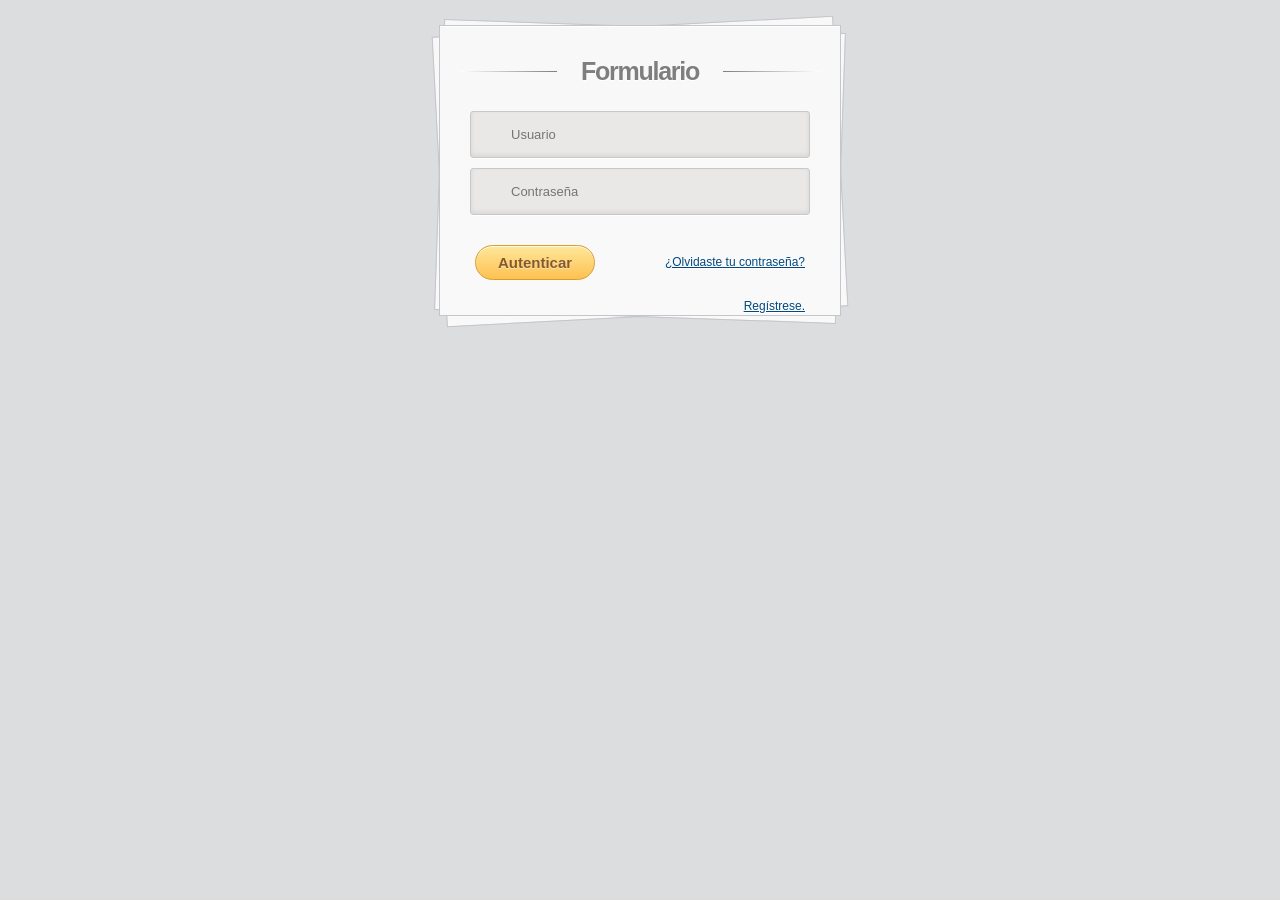
<file: LoginDemoApplication/public_html/index.html>
<!DOCTYPE html>
<!--
To change this license header, choose License Headers in Project Properties.
To change this template file, choose Tools | Templates
and open the template in the editor.
-->
<html>
    <head>
        <title>TODO supply a title</title>
        <meta charset="UTF-8">
        <meta name="viewport" content="width=device-width, initial-scale=1.0">
        <link href="css/loginCss.css" rel="stylesheet" type="text/css"/>
        <script src="http://ajax.googleapis.com/ajax/libs/jquery/1.11.1/jquery.min.js"></script>
        <script src="jscripts/loginJS.js" type="text/javascript"></script>
    </head>
    <body>
        <div class="container">
            <section id="content">
                <form action="">
                    <h1>Formulario</h1>
                    <div>
                        <input type="text" placeholder="Usuario" id="user" />
                    </div>
                    <div>
                        <input type="password" placeholder="Contraseña" id="clave" />
                    </div>
                    <div>
                        <input type="submit" id="login" value="Autenticar" />
                        <a href="olvidePassword.html">¿Olvidaste tu contraseña?</a>
                        <a href="registro.html">Regístrese.</a>
                    </div>
                </form>
            </section>
        </div>
    </body>
</html>
</file>
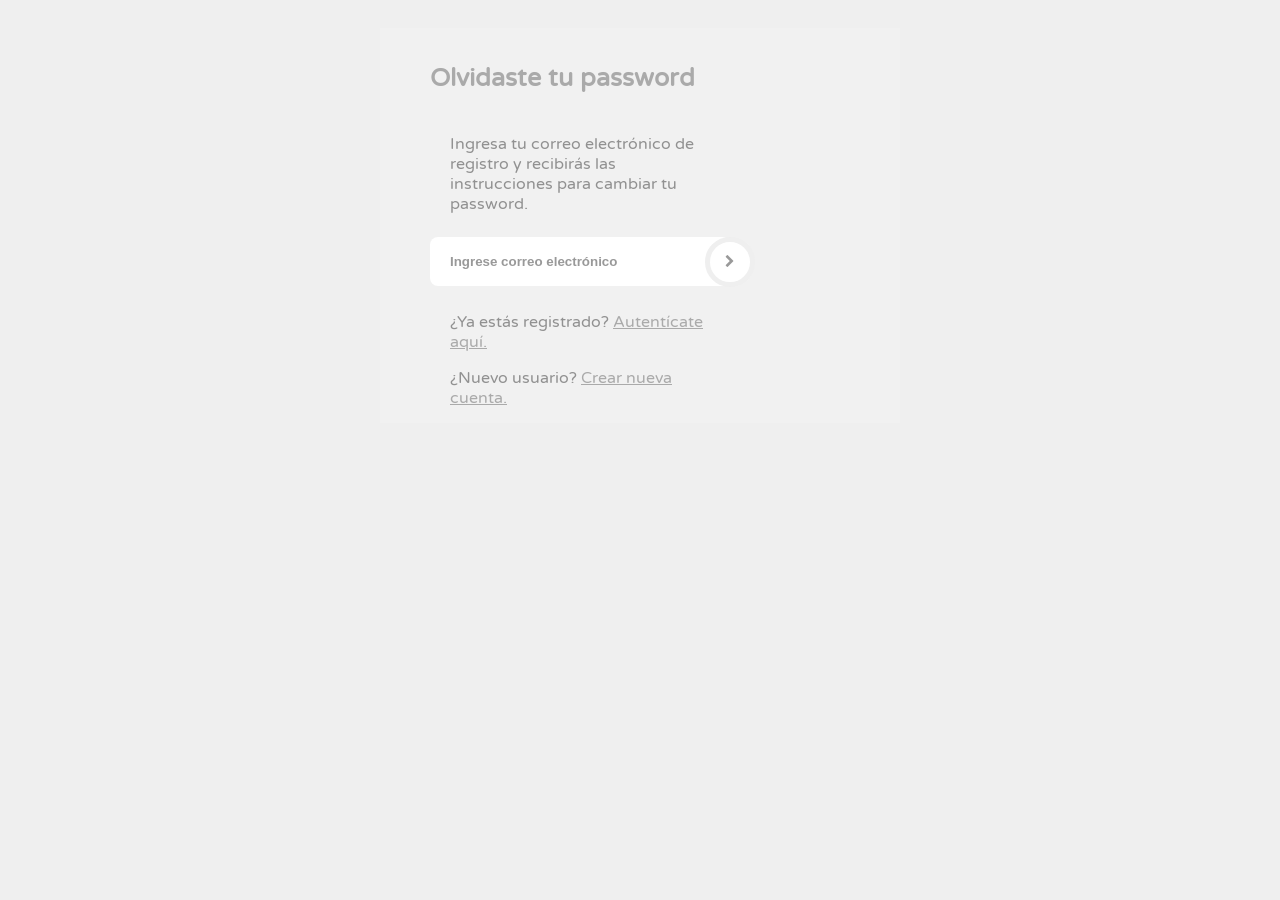
<file: LoginDemoApplication/public_html/olvidePassword.html>
<!DOCTYPE html>
<!--
To change this license header, choose License Headers in Project Properties.
To change this template file, choose Tools | Templates
and open the template in the editor.
-->
<html>
    <head>
        <title>Olvidaste tu Password</title>
        <meta charset="UTF-8">
        <meta name="viewport" content="width=device-width, initial-scale=1.0">
        <script src="http://ajax.googleapis.com/ajax/libs/jquery/1.11.1/jquery.min.js"></script>
        <link rel="stylesheet" href="//maxcdn.bootstrapcdn.com/font-awesome/4.3.0/css/font-awesome.min.css">
        <link href='http://fonts.googleapis.com/css?family=Varela+Round' rel="stylesheet" type="text/css"/>
        <link href="css/olvidePassword.css" rel="stylesheet" type="text/css"/>
    </head>
    <body>
        <div class="form">
            <div class="logo">Olvidaste tu password</div>
            
            <!-- Formulario Principal -->
            <div class="login-form-1">
                <form id="forgot-password-form" class="text-left">
                    <div class="etc-login-form">
                        <p>Ingresa tu correo electrónico de registro y recibirás las instrucciones para cambiar tu password.</p>
                    </div>
                    <div class="login-form-main-message"></div>
                    <div class="main-login-form">
                        <div class="login-group">
                            <div class="form-group">
                                <label for="fp_email" class="sr-only">Correo Electrónico</label>
                                <input type="email" class="form-control" id="fp_email" name="fp_email" placeholder="Ingrese correo electrónico">
                            </div>
                        </div>
                        <button type="submit" class="login-button" id="envioCorreo"><i class="fa fa-chevron-right"></i></button>
                    </div>
                    <div class="etc-login-form">
                        <p>¿Ya estás registrado? <a href="index.html">Autentícate aquí.</a></p>
                        <p>¿Nuevo usuario? <a href="registro.html">Crear nueva cuenta.</a></p>
                    </div>
                </form>
            </div>
            <!-- Formulario Principal -->
            
        </div>
    </body>
</html>
</file>
<file: LoginDemoApplication/public_html/css/loginCss.css>
/*
To change this license header, choose License Headers in Project Properties.
To change this template file, choose Tools | Templates
and open the template in the editor.
*/
/* 
    Created on : 21/11/2019, 08:48:02 PM
    Author     : Administrador
*/

body {
    background: #DCDDDF url(https://cssdeck.com/uploads/media/items/7/7AF2Qzt.png);
    color: #000;
    font: 14px Arial;
    margin: 0 auto;
    padding: 0;
    position: relative;
}
h1{ font-size:28px;}
h2{ font-size:26px;}
h3{ font-size:18px;}
h4{ font-size:16px;}
h5{ font-size:14px;}
h6{ font-size:12px;}
h1,h2,h3,h4,h5,h6{ color:#563D64;}
small{ font-size:10px;}
b, strong{ font-weight:bold;}
a{ text-decoration: none; }
a:hover{ text-decoration: underline; }
.left { float:left; }
.right { float:right; }
.alignleft { float: left; margin-right: 15px; }
.alignright { float: right; margin-left: 15px; }
.clearfix:after,
form:after {
    content: ".";
    display: block;
    height: 0;
    clear: both;
    visibility: hidden;
}
.container { margin: 25px auto; position: relative; width: 900px; }
#content {
    background: #f9f9f9;
    background: -moz-linear-gradient(top,  rgba(248,248,248,1) 0%, rgba(249,249,249,1) 100%);
    background: -webkit-linear-gradient(top,  rgba(248,248,248,1) 0%,rgba(249,249,249,1) 100%);
    background: -o-linear-gradient(top,  rgba(248,248,248,1) 0%,rgba(249,249,249,1) 100%);
    background: -ms-linear-gradient(top,  rgba(248,248,248,1) 0%,rgba(249,249,249,1) 100%);
    background: linear-gradient(top,  rgba(248,248,248,1) 0%,rgba(249,249,249,1) 100%);
    filter: progid:DXImageTransform.Microsoft.gradient( startColorstr='#f8f8f8', endColorstr='#f9f9f9',GradientType=0 );
    -webkit-box-shadow: 0 1px 0 #fff inset;
    -moz-box-shadow: 0 1px 0 #fff inset;
    -ms-box-shadow: 0 1px 0 #fff inset;
    -o-box-shadow: 0 1px 0 #fff inset;
    box-shadow: 0 1px 0 #fff inset;
    border: 1px solid #c4c6ca;
    margin: 0 auto;
    padding: 25px 0 0;
    position: relative;
    text-align: center;
    text-shadow: 0 1px 0 #fff;
    width: 400px;
}
#content h1 {
    color: #7E7E7E;
    font: bold 25px Helvetica, Arial, sans-serif;
    letter-spacing: -0.05em;
    line-height: 20px;
    margin: 10px 0 30px;
}
#content h1:before,
#content h1:after {
    content: "";
    height: 1px;
    position: absolute;
    top: 10px;
    width: 27%;
}
#content h1:after {
    background: rgb(126,126,126);
    background: -moz-linear-gradient(left,  rgba(126,126,126,1) 0%, rgba(255,255,255,1) 100%);
    background: -webkit-linear-gradient(left,  rgba(126,126,126,1) 0%,rgba(255,255,255,1) 100%);
    background: -o-linear-gradient(left,  rgba(126,126,126,1) 0%,rgba(255,255,255,1) 100%);
    background: -ms-linear-gradient(left,  rgba(126,126,126,1) 0%,rgba(255,255,255,1) 100%);
    background: linear-gradient(left,  rgba(126,126,126,1) 0%,rgba(255,255,255,1) 100%);
    right: 0;
}
#content h1:before {
    background: rgb(126,126,126);
    background: -moz-linear-gradient(right,  rgba(126,126,126,1) 0%, rgba(255,255,255,1) 100%);
    background: -webkit-linear-gradient(right,  rgba(126,126,126,1) 0%,rgba(255,255,255,1) 100%);
    background: -o-linear-gradient(right,  rgba(126,126,126,1) 0%,rgba(255,255,255,1) 100%);
    background: -ms-linear-gradient(right,  rgba(126,126,126,1) 0%,rgba(255,255,255,1) 100%);
    background: linear-gradient(right,  rgba(126,126,126,1) 0%,rgba(255,255,255,1) 100%);
    left: 0;
}
#content:after,
#content:before {
    background: #f9f9f9;
    background: -moz-linear-gradient(top,  rgba(248,248,248,1) 0%, rgba(249,249,249,1) 100%);
    background: -webkit-linear-gradient(top,  rgba(248,248,248,1) 0%,rgba(249,249,249,1) 100%);
    background: -o-linear-gradient(top,  rgba(248,248,248,1) 0%,rgba(249,249,249,1) 100%);
    background: -ms-linear-gradient(top,  rgba(248,248,248,1) 0%,rgba(249,249,249,1) 100%);
    background: linear-gradient(top,  rgba(248,248,248,1) 0%,rgba(249,249,249,1) 100%);
    filter: progid:DXImageTransform.Microsoft.gradient( startColorstr='#f8f8f8', endColorstr='#f9f9f9',GradientType=0 );
    border: 1px solid #c4c6ca;
    content: "";
    display: block;
    height: 100%;
    left: -1px;
    position: absolute;
    width: 100%;
}
#content:after {
    -webkit-transform: rotate(2deg);
    -moz-transform: rotate(2deg);
    -ms-transform: rotate(2deg);
    -o-transform: rotate(2deg);
    transform: rotate(2deg);
    top: 0;
    z-index: -1;
}
#content:before {
    -webkit-transform: rotate(-3deg);
    -moz-transform: rotate(-3deg);
    -ms-transform: rotate(-3deg);
    -o-transform: rotate(-3deg);
    transform: rotate(-3deg);
    top: 0;
    z-index: -2;
}
#content form { margin: 0 20px; position: relative }
#content form input[type="text"],
#content form input[type="password"] {
    -webkit-border-radius: 3px;
    -moz-border-radius: 3px;
    -ms-border-radius: 3px;
    -o-border-radius: 3px;
    border-radius: 3px;
    -webkit-box-shadow: 0 1px 0 #fff, 0 -2px 5px rgba(0,0,0,0.08) inset;
    -moz-box-shadow: 0 1px 0 #fff, 0 -2px 5px rgba(0,0,0,0.08) inset;
    -ms-box-shadow: 0 1px 0 #fff, 0 -2px 5px rgba(0,0,0,0.08) inset;
    -o-box-shadow: 0 1px 0 #fff, 0 -2px 5px rgba(0,0,0,0.08) inset;
    box-shadow: 0 1px 0 #fff, 0 -2px 5px rgba(0,0,0,0.08) inset;
    -webkit-transition: all 0.5s ease;
    -moz-transition: all 0.5s ease;
    -ms-transition: all 0.5s ease;
    -o-transition: all 0.5s ease;
    transition: all 0.5s ease;
    background: #eae7e7 url(https://cssdeck.com/uploads/media/items/8/8bcLQqF.png) no-repeat;
    border: 1px solid #c8c8c8;
    color: #777;
    font: 13px Helvetica, Arial, sans-serif;
    margin: 0 0 10px;
    padding: 15px 10px 15px 40px;
    width: 80%;
}
#content form input[type="text"]:focus,
#content form input[type="password"]:focus {
    -webkit-box-shadow: 0 0 2px #ed1c24 inset;
    -moz-box-shadow: 0 0 2px #ed1c24 inset;
    -ms-box-shadow: 0 0 2px #ed1c24 inset;
    -o-box-shadow: 0 0 2px #ed1c24 inset;
    box-shadow: 0 0 2px #ed1c24 inset;
    background-color: #fff;
    border: 1px solid #ed1c24;
    outline: none;
}
#username { background-position: 10px 10px !important }
#password { background-position: 10px -53px !important }
#content form input[type="submit"] {
    background: rgb(254,231,154);
    background: -moz-linear-gradient(top,  rgba(254,231,154,1) 0%, rgba(254,193,81,1) 100%);
    background: -webkit-linear-gradient(top,  rgba(254,231,154,1) 0%,rgba(254,193,81,1) 100%);
    background: -o-linear-gradient(top,  rgba(254,231,154,1) 0%,rgba(254,193,81,1) 100%);
    background: -ms-linear-gradient(top,  rgba(254,231,154,1) 0%,rgba(254,193,81,1) 100%);
    background: linear-gradient(top,  rgba(254,231,154,1) 0%,rgba(254,193,81,1) 100%);
    filter: progid:DXImageTransform.Microsoft.gradient( startColorstr='#fee79a', endColorstr='#fec151',GradientType=0 );
    -webkit-border-radius: 30px;
    -moz-border-radius: 30px;
    -ms-border-radius: 30px;
    -o-border-radius: 30px;
    border-radius: 30px;
    -webkit-box-shadow: 0 1px 0 rgba(255,255,255,0.8) inset;
    -moz-box-shadow: 0 1px 0 rgba(255,255,255,0.8) inset;
    -ms-box-shadow: 0 1px 0 rgba(255,255,255,0.8) inset;
    -o-box-shadow: 0 1px 0 rgba(255,255,255,0.8) inset;
    box-shadow: 0 1px 0 rgba(255,255,255,0.8) inset;
    border: 1px solid #D69E31;
    color: #85592e;
    cursor: pointer;
    float: left;
    font: bold 15px Helvetica, Arial, sans-serif;
    height: 35px;
    margin: 20px 0 35px 15px;
    position: relative;
    text-shadow: 0 1px 0 rgba(255,255,255,0.5);
    width: 120px;
}
#content form input[type="submit"]:hover {
    background: rgb(254,193,81);
    background: -moz-linear-gradient(top,  rgba(254,193,81,1) 0%, rgba(254,231,154,1) 100%);
    background: -webkit-linear-gradient(top,  rgba(254,193,81,1) 0%,rgba(254,231,154,1) 100%);
    background: -o-linear-gradient(top,  rgba(254,193,81,1) 0%,rgba(254,231,154,1) 100%);
    background: -ms-linear-gradient(top,  rgba(254,193,81,1) 0%,rgba(254,231,154,1) 100%);
    background: linear-gradient(top,  rgba(254,193,81,1) 0%,rgba(254,231,154,1) 100%);
    filter: progid:DXImageTransform.Microsoft.gradient( startColorstr='#fec151', endColorstr='#fee79a',GradientType=0 );
}
#content form div a {
    color: #004a80;
    float: right;
    font-size: 12px;
    margin: 30px 15px 0 0;
    text-decoration: underline;
}
.button {
    background: rgb(247,249,250);
    background: -moz-linear-gradient(top,  rgba(247,249,250,1) 0%, rgba(240,240,240,1) 100%);
    background: -webkit-linear-gradient(top,  rgba(247,249,250,1) 0%,rgba(240,240,240,1) 100%);
    background: -o-linear-gradient(top,  rgba(247,249,250,1) 0%,rgba(240,240,240,1) 100%);
    background: -ms-linear-gradient(top,  rgba(247,249,250,1) 0%,rgba(240,240,240,1) 100%);
    background: linear-gradient(top,  rgba(247,249,250,1) 0%,rgba(240,240,240,1) 100%);
    filter: progid:DXImageTransform.Microsoft.gradient( startColorstr='#f7f9fa', endColorstr='#f0f0f0',GradientType=0 );
    -webkit-box-shadow: 0 1px 2px rgba(0,0,0,0.1) inset;
    -moz-box-shadow: 0 1px 2px rgba(0,0,0,0.1) inset;
    -ms-box-shadow: 0 1px 2px rgba(0,0,0,0.1) inset;
    -o-box-shadow: 0 1px 2px rgba(0,0,0,0.1) inset;
    box-shadow: 0 1px 2px rgba(0,0,0,0.1) inset;
    -webkit-border-radius: 0 0 5px 5px;
    -moz-border-radius: 0 0 5px 5px;
    -o-border-radius: 0 0 5px 5px;
    -ms-border-radius: 0 0 5px 5px;
    border-radius: 0 0 5px 5px;
    border-top: 1px solid #CFD5D9;
    padding: 15px 0;
}
.button a {
    background: url(https://cssdeck.com/uploads/media/items/8/8bcLQqF.png) 0 -112px no-repeat;
    color: #7E7E7E;
    font-size: 17px;
    padding: 2px 0 2px 40px;
    text-decoration: none;
    -webkit-transition: all 0.3s ease;
    -moz-transition: all 0.3s ease;
    -ms-transition: all 0.3s ease;
    -o-transition: all 0.3s ease;
    transition: all 0.3s ease;
}
.button a:hover {
    background-position: 0 -135px;
    color: #00aeef;
}
</file>
<file: LoginDemoApplication/public_html/css/olvidePassword.css>
/*
To change this license header, choose License Headers in Project Properties.
To change this template file, choose Tools | Templates
and open the template in the editor.
*/
/* 
    Created on : 23/11/2019, 07:50:09 PM
    Author     : Administrador
*/

html,
body {
  background: #efefef;
  padding: 10px;
  font-family: 'Varela Round';
}
/*=== 2. Anchor Link ===*/
a {
  color: #aaaaaa;
  transition: all ease-in-out 200ms;
}
a:hover {
  color: #333333;
  text-decoration: none;
}
/*=== 3. Text Outside the Box ===*/
.etc-login-form {
  color: #919191;
  padding: 10px 20px;
}
.etc-login-form p {
  margin-bottom: 5px;
}
/*=== 4. Main Form ===*/
.login-form-1 {
  max-width: 300px;
  border-radius: 5px;
  display: inline-block;
}
.main-login-form {
  position: relative;
}
.login-form-1 .form-control {
  border: 0;
  box-shadow: 0 0 0;
  border-radius: 0;
  background: transparent;
  color: #555555;
  padding: 7px 0;
  font-weight: bold;
  height:auto;
}
.login-form-1 .form-control::-webkit-input-placeholder {
  color: #999999;
}
.login-form-1 .form-control:-moz-placeholder,
.login-form-1 .form-control::-moz-placeholder,
.login-form-1 .form-control:-ms-input-placeholder {
  color: #999999;
}
.login-form-1 .form-group {
  margin-bottom: 0;
  border-bottom: 2px solid #efefef;
  padding-right: 20px;
  position: relative;
}
.login-form-1 .form-group:last-child {
  border-bottom: 0;
}
.login-group {
  background: #ffffff;
  color: #999999;
  border-radius: 8px;
  padding: 10px 20px;
}
.login-group-checkbox {
  padding: 5px 0;
}
/*=== 5. Login Button ===*/
.login-form-1 .login-button {
  position: absolute;
  right: -25px;
  top: 50%;
  background: #ffffff;
  color: #999999;
  padding: 11px 0;
  width: 50px;
  height: 50px;
  margin-top: -25px;
  border: 5px solid #efefef;
  border-radius: 50%;
  transition: all ease-in-out 500ms;
}
.login-form-1 .login-button:hover {
  color: #555555;
  transform: rotate(450deg);
}
.login-form-1 .login-button.clicked {
  color: #555555;
}
.login-form-1 .login-button.clicked:hover {
  transform: none;
}
.login-form-1 .login-button.clicked.success {
  color: #2ecc71;
}
.login-form-1 .login-button.clicked.error {
  color: #e74c3c;
}
/*=== 6. Form Invalid ===*/
label.form-invalid {
  position: absolute;
  top: 0;
  right: 0;
  z-index: 5;
  display: block;
  margin-top: -25px;
  padding: 7px 9px;
  background: #777777;
  color: #ffffff;
  border-radius: 5px;
  font-weight: bold;
  font-size: 11px;
}
label.form-invalid:after {
  top: 100%;
  right: 10px;
  border: solid transparent;
  content: " ";
  height: 0;
  width: 0;
  position: absolute;
  pointer-events: none;
  border-color: transparent;
  border-top-color: #777777;
  border-width: 6px;
}
/*=== 7. Form - Main Message ===*/
.login-form-main-message {
  background: #ffffff;
  color: #999999;
  border-left: 3px solid transparent;
  border-radius: 3px;
  margin-bottom: 8px;
  font-weight: bold;
  height: 0;
  padding: 0 20px 0 17px;
  opacity: 0;
  transition: all ease-in-out 200ms;
}
.login-form-main-message.show {
  height: auto;
  opacity: 1;
  padding: 10px 20px 10px 17px;
}
.login-form-main-message.success {
  border-left-color: #2ecc71;
}
.login-form-main-message.error {
  border-left-color: #e74c3c;
}
/*=== 8. Custom Checkbox & Radio ===*/
/* Base for label styling */
[type="checkbox"]:not(:checked),
[type="checkbox"]:checked,
[type="radio"]:not(:checked),
[type="radio"]:checked {
  position: absolute;
  left: -9999px;
}
[type="checkbox"]:not(:checked) + label,
[type="checkbox"]:checked + label,
[type="radio"]:not(:checked) + label,
[type="radio"]:checked + label {
  position: relative;
  padding-left: 25px;
  padding-top: 1px;
  cursor: pointer;
}
/* checkbox aspect */
[type="checkbox"]:not(:checked) + label:before,
[type="checkbox"]:checked + label:before,
[type="radio"]:not(:checked) + label:before,
[type="radio"]:checked + label:before {
  content: '';
  position: absolute;
  left: 0;
  top: 2px;
  width: 17px;
  height: 17px;
  border: 0px solid #aaa;
  background: #f0f0f0;
  border-radius: 3px;
  box-shadow: inset 0 1px 3px rgba(0, 0, 0, 0.3);
}
/* checked mark aspect */
[type="checkbox"]:not(:checked) + label:after,
[type="checkbox"]:checked + label:after,
[type="radio"]:not(:checked) + label:after,
[type="radio"]:checked + label:after {
  position: absolute;
  color: #555555;
  transition: all .2s;
}
/* checked mark aspect changes */
[type="checkbox"]:not(:checked) + label:after,
[type="radio"]:not(:checked) + label:after {
  opacity: 0;
  transform: scale(0);
}
[type="checkbox"]:checked + label:after,
[type="radio"]:checked + label:after {
  opacity: 1;
  transform: scale(1);
}
/* disabled checkbox */
[type="checkbox"]:disabled:not(:checked) + label:before,
[type="checkbox"]:disabled:checked + label:before,
[type="radio"]:disabled:not(:checked) + label:before,
[type="radio"]:disabled:checked + label:before {
  box-shadow: none;
  border-color: #8c8c8c;
  background-color: #878787;
}
[type="checkbox"]:disabled:checked + label:after,
[type="radio"]:disabled:checked + label:after {
  color: #555555;
}
[type="checkbox"]:disabled + label,
[type="radio"]:disabled + label {
  color: #8c8c8c;
}
/* accessibility */
[type="checkbox"]:checked:focus + label:before,
[type="checkbox"]:not(:checked):focus + label:before,
[type="checkbox"]:checked:focus + label:before,
[type="checkbox"]:not(:checked):focus + label:before {
  border: 1px dotted #f6f6f6;
}
/* hover style just for information */
label:hover:before {
  border: 1px solid #f6f6f6 !important;
}
/*=== Customization ===*/
/* radio aspect */
[type="checkbox"]:not(:checked) + label:before,
[type="checkbox"]:checked + label:before {
  border-radius: 3px;
}
[type="radio"]:not(:checked) + label:before,
[type="radio"]:checked + label:before {
  border-radius: 35px;
}
/* selected mark aspect */
[type="checkbox"]:not(:checked) + label:after,
[type="checkbox"]:checked + label:after {
  content: '✔';
  top: 0;
  left: 2px;
  font-size: 14px;
}
[type="radio"]:not(:checked) + label:after,
[type="radio"]:checked + label:after {
  content: '\2022';
  top: 0;
  left: 3px;
  font-size: 30px;
  line-height: 25px;
}
/*=== 9. Misc ===*/
.logo {
  padding: 15px 0;
  font-size: 25px;
  color: #aaaaaa;
  font-weight: bold;
}
.form{

    background:#f1f1f1; width:470px; margin:0 auto; padding-left:50px; padding-top:20px;

}
</file>
